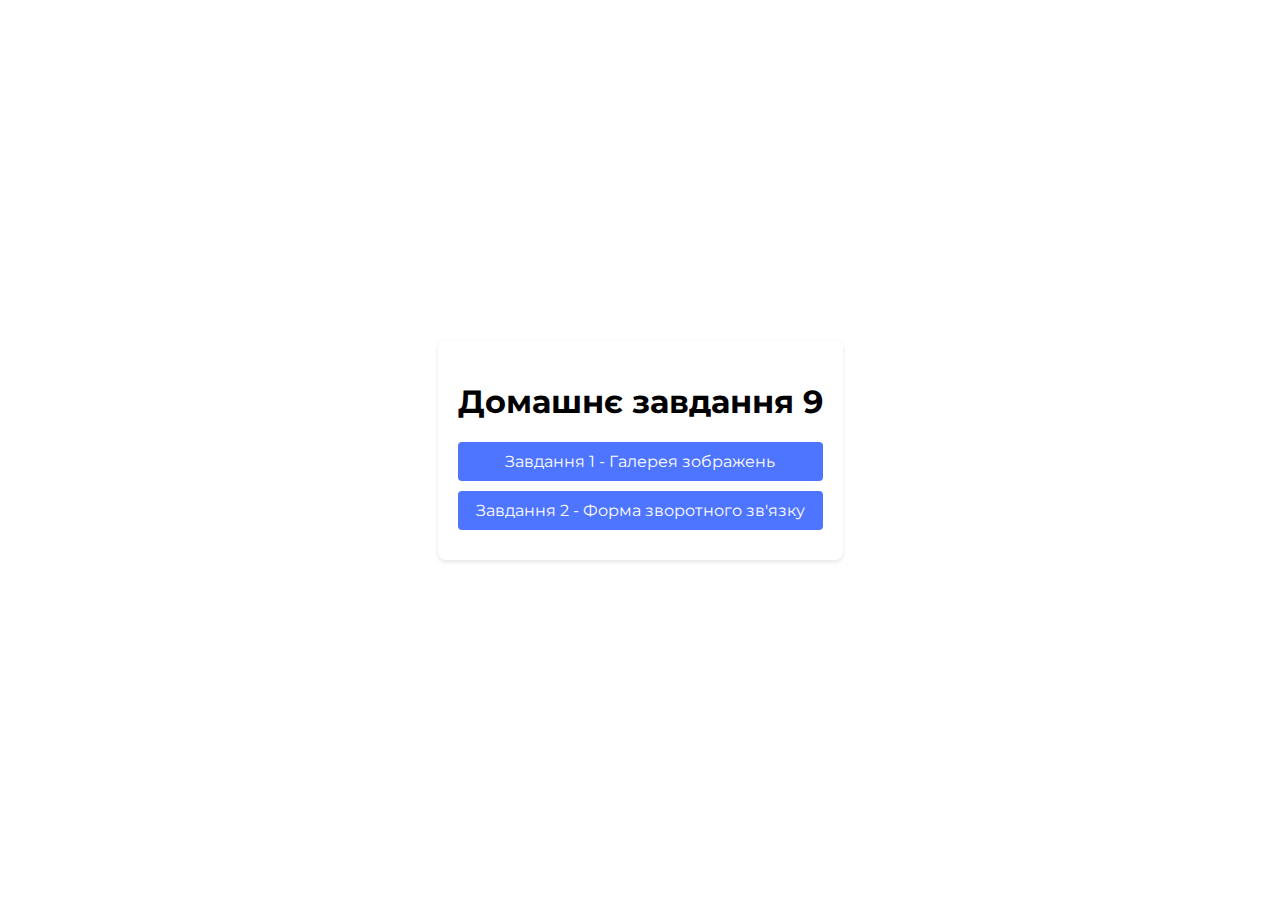
<file: src/index.html>
<!DOCTYPE html>
<html lang="ru">
  <head>
    <meta charset="UTF-8" />
    <meta name="viewport" content="width=device-width, initial-scale=1.0" />
    <title>Домашнее задание 9</title>
    <link rel="stylesheet" href="css/styles.css" />
    <link rel="preconnect" href="https://fonts.googleapis.com" />
    <link rel="preconnect" href="https://fonts.gstatic.com" crossorigin />
    <link
      href="https://fonts.googleapis.com/css2?family=Bitter:ital,wght@0,100..900;1,100..900&family=Great+Vibes&family=Montserrat:ital,wght@0,100..900;1,100..900&family=Parkinsans:wght@300..800&family=Raleway:ital,wght@0,100..900;1,100..900&family=Yeseva+One&display=swap"
      rel="stylesheet"
    />
  </head>
  <body>
    <div class="container">
      <h1>Домашнє завдання 9</h1>

      <a class="task-link" href="./1-gallery.html"
        >Завдання 1 - Галерея зображень</a
      >
      <a class="task-link" href="./2-form.html"
        >Завдання 2 - Форма зворотного зв'язку</a
      >
    </div>
  </body>
</html>
</file>
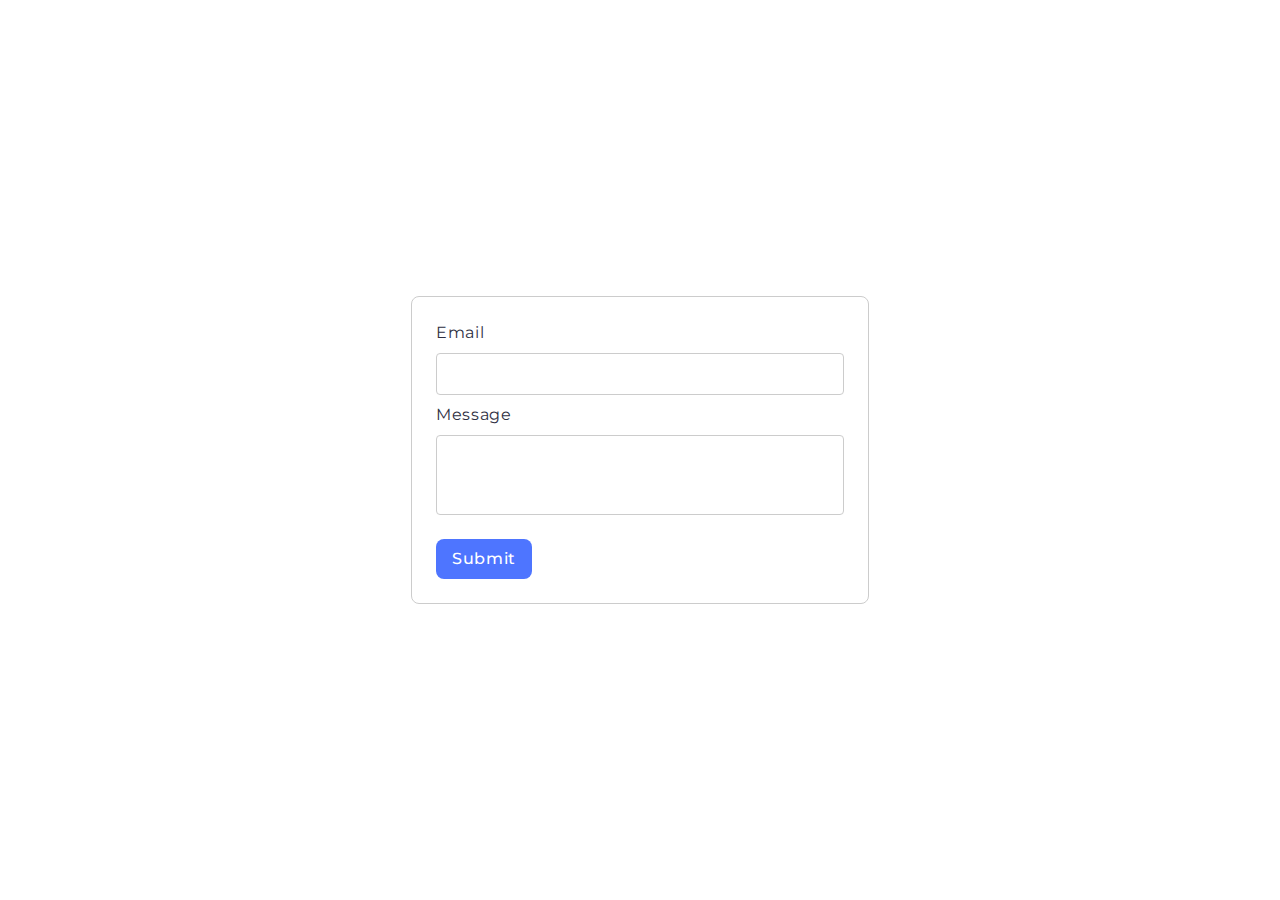
<file: src/2-form.html>
<!DOCTYPE html>
<html lang="en">
  <head>
    <meta charset="UTF-8" />
    <meta name="viewport" content="width=device-width, initial-scale=1.0" />
    <title>Feedback Form</title>
    <link rel="stylesheet" href="css/styles.css" />
    <link rel="preconnect" href="https://fonts.googleapis.com" />
    <link rel="preconnect" href="https://fonts.gstatic.com" crossorigin />
    <link
      href="https://fonts.googleapis.com/css2?family=Bitter:ital,wght@0,100..900;1,100..900&family=Great+Vibes&family=Montserrat:ital,wght@0,100..900;1,100..900&family=Parkinsans:wght@300..800&family=Raleway:ital,wght@0,100..900;1,100..900&family=Yeseva+One&display=swap"
      rel="stylesheet"
    />
  </head>
  <body>
    <form class="feedback-form" autocomplete="off">
      <div class="feedback-cont">
        <label> Email </label>
        <input type="email" name="email" autofocus />
        <label> Message </label>
        <textarea name="message" rows="8"></textarea>
      </div>
      <button type="submit">Submit</button>
    </form>

    <script type="module" src="./js/2-form.js"></script>
  </body>
</html>
</file>
<file: src/css/styles.css>
body {
  font-family: "Montserrat",
    sans-serif;;
  display: flex;
  flex-direction: column;
  align-items: center;
  justify-content: center;
  min-height: 100vh;
  margin: 0;
  
}

.container {
  background-color: white;
  padding: 20px;
  border-radius: 8px;
  box-shadow: 0 2px 4px rgba(0, 0, 0, 0.1);
}

h1 {
  text-align: center;
}

.task-link {
  display: block;
  margin-bottom: 10px;
  padding: 10px;
  background-color: #4e75ff;
  color: white;
  text-decoration: none;
  border-radius: 4px;
  text-align: center;
}

.task-link:hover {
  background-color:  #6c8cff;;
}





.gallery {
  display: flex;
  flex-wrap: wrap;
  gap: 24px;
  list-style: none;
  padding: 24px 156px;
  margin: 0;
  justify-content: center;
}

.gallery-item {
  flex: 0 1 calc(33.33% - 24px);
  box-sizing: border-box;
  overflow: hidden;

  transition: transform 0.3s ease, box-shadow 0.3s ease;
}

.gallery-item:hover {
  transform: scale(1.04);

}

.gallery-image {
  display: block;
  width: 100%;
  height: auto;
  object-fit: cover;
}

.feedback-form {
  
  width: 408px;
  padding: 24px;
  border: 1px solid #ccc;
  border-radius: 8px;
  
}
.feedback-cont{
  display: flex;
    flex-direction: column;
    margin-bottom: 16px;
}

.feedback-form label {
  margin-bottom: 8px;
  font-family: "Montserrat", sans-serif;
    font-weight: 400;
    font-size: 16px;
    line-height: 150%;
    letter-spacing: 0.04em;
    color: #2e2f42;
}

.feedback-form input,
.feedback-form textarea {
  font-family: "Montserrat", sans-serif;
    font-weight: 400;
    font-size: 16px;
    line-height: 150%;
    letter-spacing: 0.04em;
    color: #2e2f42;
  padding: 8px 16px;
  margin-bottom: 8px;
  border: 1px solid #ccc;
  border-radius: 4px;
  box-sizing: border-box;
}
.feedback-form input:hover,
.feedback-form textarea:hover {
  border: 1.3px solid #121111;
}
.feedback-form input:focus,
.feedback-form textarea:focus {
  outline: none;
    box-shadow: none;
border: 1px solid #ccc;
}

.feedback-form textarea {
  height: 80px;
  resize: none;
}

.feedback-form button {
  padding: 8px 16px;
  background-color: #4e75ff;;
  border: none;
  border-radius: 8px;
  cursor: pointer;
  font-family: "Montserrat", sans-serif;
    font-weight: 500;
    font-size: 16px;
    line-height: 150%;
    letter-spacing: 0.04em;
    color: #fff;
  transition: background-color 0.3s ease;
}

.feedback-form button:hover {
  background-color: #6c8cff;
}
</file>
